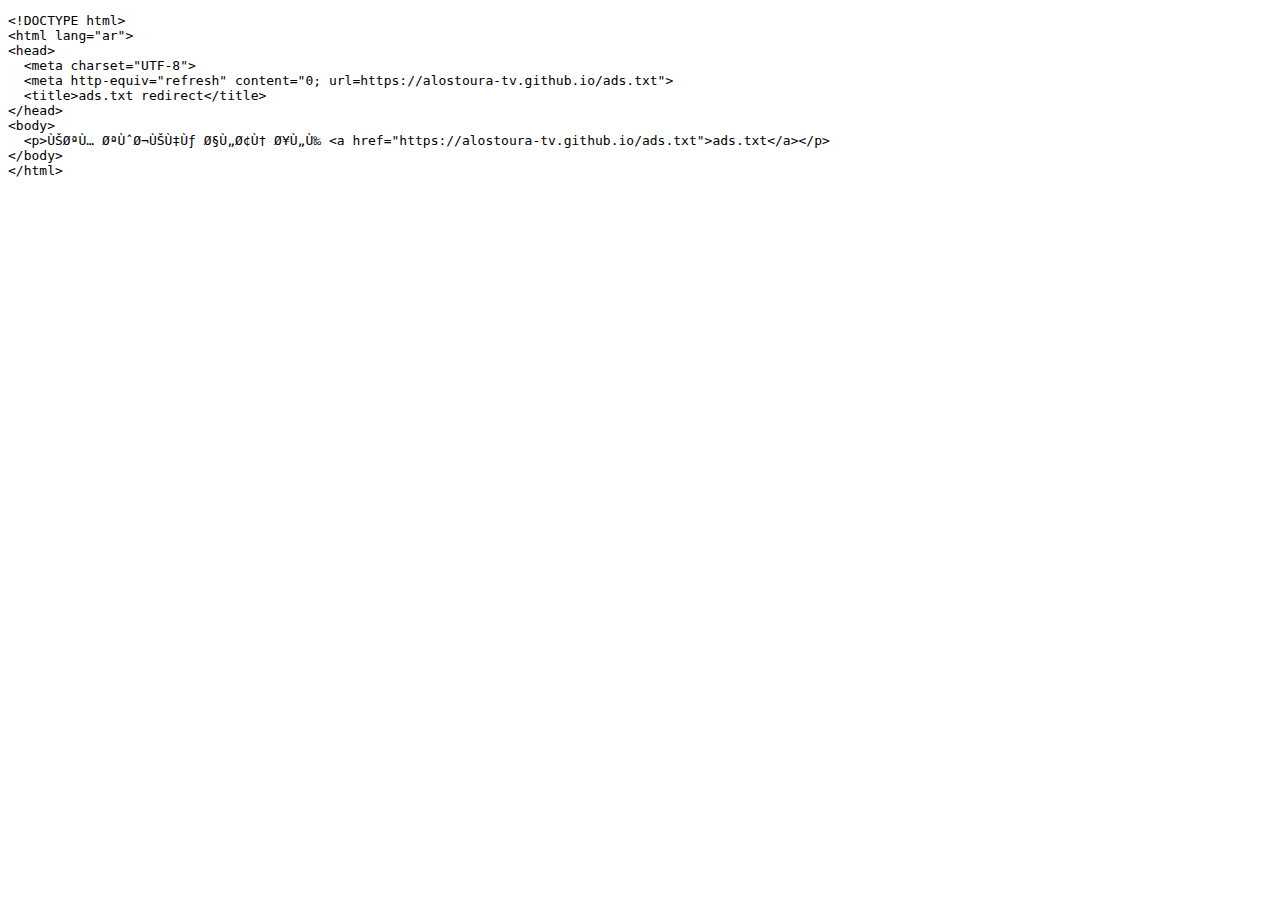
<file: ads.html>
<!DOCTYPE html>
<html lang="ar">
<head>
  <meta charset="UTF-8">
  <meta http-equiv="refresh" content="0; url=https://alostoura-tv.github.io/ads.txt">
  <meta name="robots" content="noindex, nofollow">
  <title>ads.txt Redirect</title>
  <style>
    body {
      font-family: "Cairo", Arial, sans-serif;
      background-color: #f5f5f5;
      color: #333;
      display: flex;
      flex-direction: column;
      align-items: center;
      justify-content: center;
      height: 100vh;
      text-align: center;
    }
    a {
      color: #007bff;
      text-decoration: none;
    }
    a:hover {
      text-decoration: underline;
    }
  </style>
</head>
<body>
  <h2>🔁 يتم تحويلك الآن إلى ملف ads.txt الأصلي...</h2>
  <p>إذا لم يتم التحويل تلقائيًا، <a href="https://alostoura-tv.github.io/ads.txt">اضغط هنا</a>.</p>
</body>
</html>
</file>
